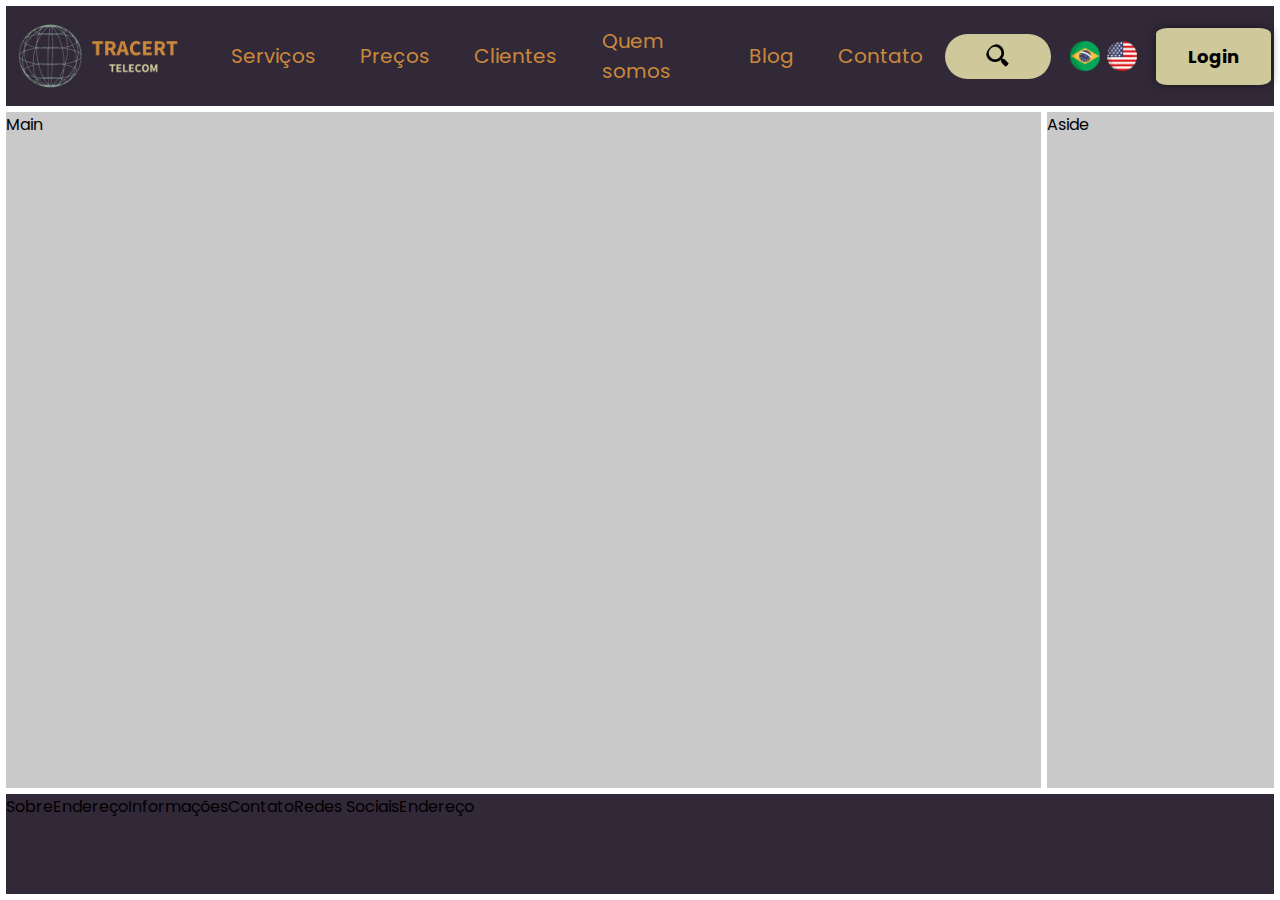
<file: index.html>
<!doctype html>
<html lang="pt-br">
    <head>
        <meta charset="utf-8">
        <meta name="viewport" content="width=device-width, initial-scale=1.0">
        <link rel="stylesheet" type="text/css" href="./css/style.css">
        <title> Tracert - Sua visão, nossa tecnologia.</title>
    </head>
    <body>
        <header>
            <a href="./index.html" id="logo"><img class="img" src="img/TRACERT.png" alt="Logo tracert"></a>
            <button id="openMenu">&#9776;</button>
            <nav id="menu">
                <button id="closeMenu">X</button>
                <div class="links_menu">
                    <a href="#">Serviços</a>
                    <a href="#">Preços</a>
                    <a href="#">Clientes</a>
                    <a href="#">Quem somos</a>
                    <a href="#">Blog</a>
                    <a href="#">Contato</a>
                 </div>
                <div class="searchbox">
                    <input class="search-txt" type="text" name="txtsearch" placeholder="Buscar">
                    <a class="search-btn" href="#">
                        <img class="search-btn" src="./img/lupa.png" alt="Lupa de pesquisa">
                    </a>
                </div>
                <div class="lang">
                    <a href="./index.html"><img class="bnd" src="./img/br.png" alt="bandeira do brasil"></a>
                    <a href="./index.html"><img class="bnd" src="./img/eua.png" alt="bandeira dos estados unidos"></a>
                </div>
                <div class="botao_login">
                    <button id="btn_login">Login</button>
                </div>             
            </nav>
        </header>
        <main>Main </main>
        <aside>Aside</aside>
        <footer>
            <a href="#">Sobre</a>
            <a href="#">Endereço</a>
            <a href="#">Informações</a>
            <a href="#">Contato</a>
            <a href="#">Redes Sociais</a>
            <a href="#">Endereço</a>
        </footer>
        <script type="text/javascript" src="./js/script.js"></script>
    </body> 
</html>
</file>
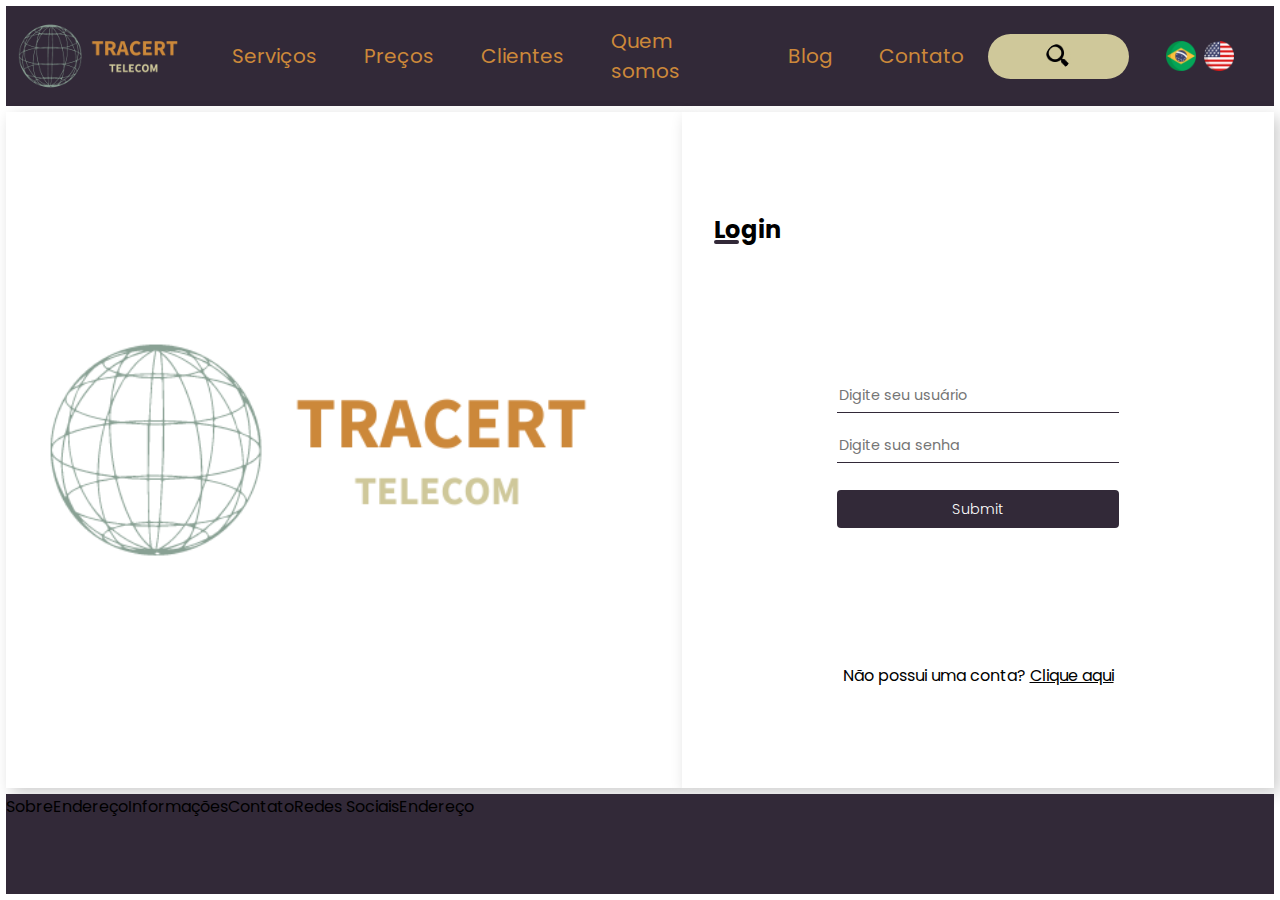
<file: login.html>
<!DOCTYPE html>
<html lang="pt-br">
    <head>
        <meta charset="utf-8">
        <meta name="viewport" content="width=device-width, initial-scale=1.0">
        <link rel="stylesheet" type="text/css" href="./css/style.css">
        <title> Tracert - Sua visão, nossa tecnologia.</title>
    </head>
    <body>
        <header>
            <a href="./index.html" id="logo"><img class="img" src="img/TRACERT.png" alt="Logo tracert"></a>
            <button id="openMenu">&#9776;</button>
            <nav id="menu">
                <button id="closeMenu">X</button>
                <div class="links_menu">
                    <a href="#">Serviços</a>
                    <a href="#">Preços</a>
                    <a href="#">Clientes</a>
                    <a href="#">Quem somos</a>
                    <a href="#">Blog</a>
                    <a href="#">Contato</a>
                 </div>
                <div class="searchbox">
                    <input class="search-txt" type="text" name="txtsearch" placeholder="Buscar">
                    <a class="search-btn" href="#">
                        <img class="search-btn" src="./img/lupa.png" alt="Lupa de pesquisa">
                    </a>
                </div>
                <div class="lang">
                    <a href="./index.html"><img class="bnd" src="./img/br.png" alt="bandeira do brasil"></a>
                    <a href="./index.html"><img class="bnd" src="./img/eua.png" alt="bandeira dos estados unidos"></a>
                </div>          
            </nav>
        </header>
        <main>
            <div class="ladoA">
                <img id=logo_login src="./img/TRACERT (1).png" alt="logo tracert">
            </div> 
            <div class="ladoB">
                <h2>Login</h2>
                <form action="">
                    <div class="input-field">
                        <input type="text" name="username" id="username" placeholder="Digite seu usuário">
                        <div class="underline"></div>
                    </div>
                    <div class="input-field">
                        <input type="password" name="password" id="password" placeholder="Digite sua senha">
                        <div class="underline"></div>
                    </div>
                    <input type="submit" valeu="Continue">
                </form>
                <div class="footer_form">
                    <span>Não possui uma conta? <a href="#">Clique aqui</a></span>
                </div>
            </div> 
        </main>
        <footer>
            <a href="#">Sobre</a>
            <a href="#">Endereço</a>
            <a href="#">Informações</a>
            <a href="#">Contato</a>
            <a href="#">Redes Sociais</a>
            <a href="#">Endereço</a>
        </footer>
        <script type="text/javascript" src="./js/script.js"></script>
    </body>
</html>
</file>
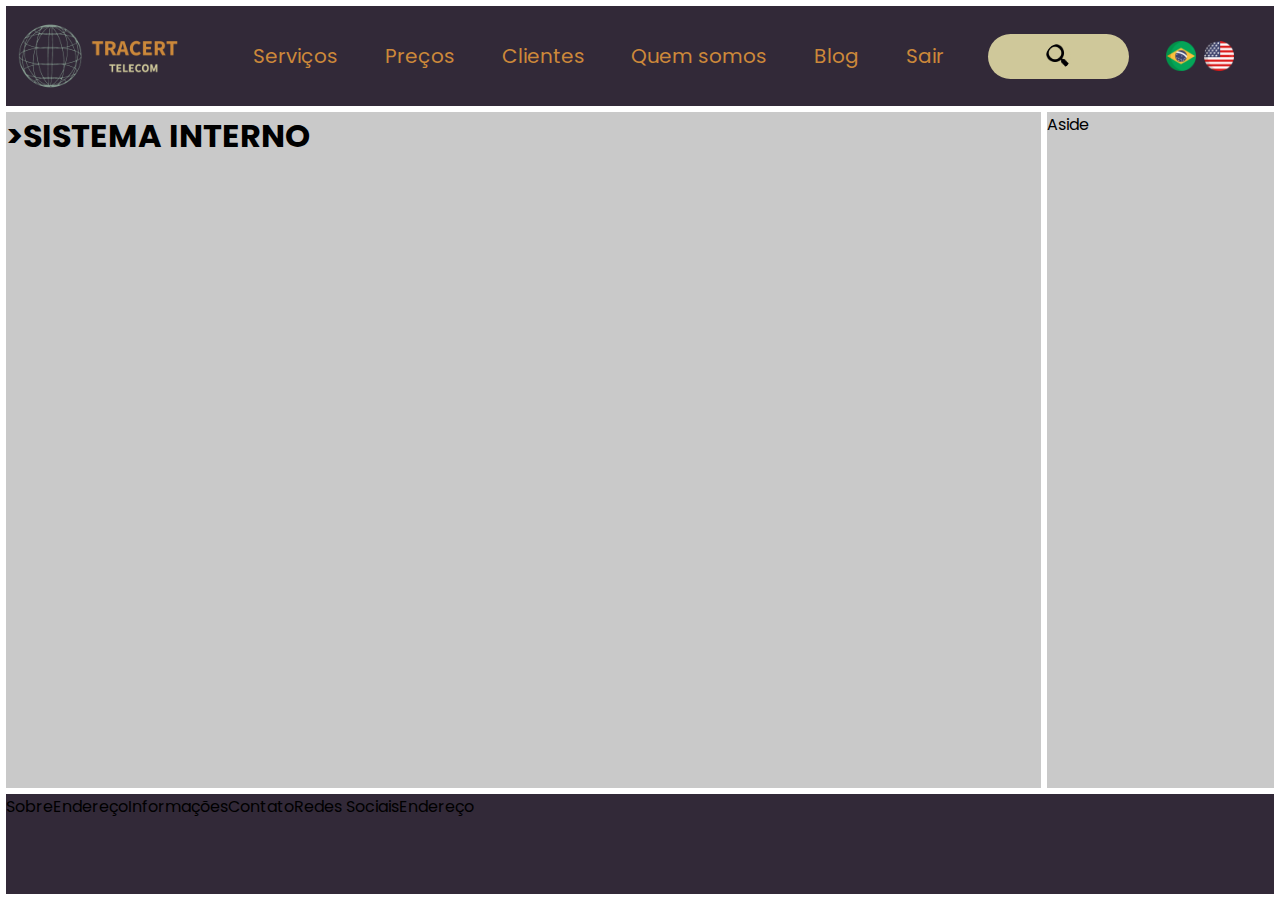
<file: sistema.html>
<!doctype html>
<html lang="pt-br">
    <head>
        <meta charset="utf-8">
        <meta name="viewport" content="width=device-width, initial-scale=1.0">
        <link rel="stylesheet" type="text/css" href="./css/style.css">
        <title> Tracert - Sua visão, nossa tecnologia.</title>
    </head>
    <body>
        <header>
            <a href="./index.html" id="logo"><img class="img" src="img/TRACERT.png" alt="Logo tracert"></a>
            <button id="openMenu">&#9776;</button>
            <nav id="menu">
                <button id="closeMenu">X</button>
                <div class="links_menu">
                    <a href="#">Serviços</a>
                    <a href="#">Preços</a>
                    <a href="#">Clientes</a>
                    <a href="#">Quem somos</a>
                    <a href="#">Blog</a>
                    <a href="./sair.php">Sair</a>
                 </div>
                <div class="searchbox">
                    <input class="search-txt" type="text" name="txtsearch" placeholder="Buscar">
                    <a class="search-btn" href="#">
                        <img class="search-btn" src="./img/lupa.png" alt="Lupa de pesquisa">
                    </a>
                </div>
                <div class="lang">
                    <a href="./index.html"><img class="bnd" src="./img/br.png" alt="bandeira do brasil"></a>
                    <a href="./index.html"><img class="bnd" src="./img/eua.png" alt="bandeira dos estados unidos"></a>
                </div>         
            </nav>
        </header>
        <main><h1>>SISTEMA INTERNO</h1></main>
        <aside>Aside</aside>
        <footer>
            <a href="#">Sobre</a>
            <a href="#">Endereço</a>
            <a href="#">Informações</a>
            <a href="#">Contato</a>
            <a href="#">Redes Sociais</a>
            <a href="#">Endereço</a>
        </footer>
        <script type="text/javascript" src="./js/script.js"></script>
    </body> 
</html>
</file>
<file: css/style.css>
@charset "UTF-8";
@import url('https://fonts.googleapis.com/css2?family=Poppins:ital,wght@0,100;0,200;0,300;0,400;0,500;0,600;0,700;0,800;0,900;1,100;1,200;1,300;1,400;1,500;1,600;1,700;1,800;1,900&display=swap');

* {
    margin: 0;
    padding: 0;
    box-sizing: border-box;
	border-color: transparent;
	background-color: inherit;
	font-family: "Poppins", sans-serif;
}

body {
    display: flex;
    flex: 1 1 100vw;
    flex-wrap: wrap;
    margin: 3px;
}

header, nav, main, aside, footer {
    display: flex;
    margin: 3px;
    background-color:  #322938;
}
header {
     flex: 1 1 100vw;
     height: 100px;
 }

header #logo {
    display: flex;
    flex: 0 1 200px;
    justify-content: center;
    align-items: center;
}

nav {
    flex: 1 1 200px;
    align-items: center;
    justify-content: flex-end;  
}

.links_menu {
	display: flex;
	flex: 1 1 70%;
	align-items: center;
	justify-content: center;
}

.searchbox, .lang, .botao_login {
	display: flex;
	flex: 1 1 10%;
	align-items: center;
	justify-content: center;
}

.searchbox {
	background-color: #cfc89a;
	border-radius: 40px;
	padding: 10px;
}

.search-btn {
	color: #cc883a;
	float: right;
	width: 25px;
	height: 25px;
	border-radius: 50%;
	background: #cfc89a;
	display: flex;
	justify-content: center;
	align-items: center;
	transition: 2s;
}

.search-txt {
	border: none;
	background-color: #cfc89a;
	outline: none;
	float: left;
	padding: 0;
	color: gray;
	font-size: 16px;
	transition: 0.4s;
	width: 0px;
}

.searchbox:hover > .search-txt {
	width: 240px;
	padding: 0 6px;
}

.searchbox:hover > .search-btn {
	background: white;
}

#btn_login {
	background-color: #cfc89a;
	border: none;
	color: #000;
	padding: 15px 32px;
	text-align: center;
	text-decoration: none;
	display: inline-block;
	font-size: 18px;
	border-radius: 10%;
	font-weight: bold;
	box-shadow: 0 0 10px rgba(0,0,0,0.5);
	cursor: pointer;
}

#btn_login:hover {
	background-color: #b8b28a;
}

nav a {
    margin: 0 3%;
    font-size: 15pt;
	color: #cc883a;
}

main {
    flex: 20 1 500px;   
    height: calc(100vh - 224px); /*100vh mneos os 100px do header e do footer e o calculo das margens(3+3)*4) das tag*/
    background-color: #c9c9c9;
}

aside {
    flex: 1 1 200px;   
	background-color: #c9c9c9;
}

footer {
    flex: 1 1 100vw;
    height: 100px;
}

a {
    text-decoration: none;
    color: inherit;
}
.img {
	height: 100%;
	width: 100%;
	object-fit: cover;
}

.bnd {
	display: flex;
	flex: 1 1 30px;
	height: 30px;
	width: 30px;
	object-fit: cover;
	border: none;
	align-items: center;
}

.ladoA {
	display: flex;
	flex: 1 1 50vw;
	background-color: #fff;
	flex-flow: row wrap;
	align-items: center;
	text-align: center;
	text-decoration: none;
	justify-content: center;
	box-shadow: 5px 5px 15px rgba(0,0,0,0.2);
}

#logo_login {
	display: flex;
	flex: 1 1 100%;
	height: 100%;
	object-fit: cover;
}
.ladoB {
	display: flex;
	flex: 1 1 50vw;
	flex-flow: row wrap;
	background-color: #fff;
	align-items: center;
	text-align: center;
	text-decoration: none;
	justify-content: center;
	height: 100%;
	padding: 2rem;
	box-shadow: 5px 5px 15px rgba(0,0,0,0.2);
}

.ladoB h2 {
	display: flex;
	flex-wrap: wrap;
	flex: 1 1 100vh;
	position: relative;
}

.ladoB h2::before {
	content: "";
	position: absolute;
	height: 4px;
	width: 25px;
	bottom: 3px;
	left: 0;
	border-radius: 8px;
	background-color: #322938;
}

.footer_form {
	display: flex;
	flex-wrap: wrap;
	flex: 1 1 100vh;
	align-items: center;
	justify-content: center;
	
}

.footer_form a {
	text-decoration: underline;
}
.input-field {
	position: relative;
}

form .input-field:first-child {
	margin-bottom: 1.5rem;
}

.input-field .underline::before{
	content: "";
	position: absolute;
	height: 1px;
	width: 100%;
	bottom: -5px;
	left: 0;
	background-color: #322938;

}

.input-field .underline::after{
	content: "";
	position: absolute;
	height: 1px;
	width: 100%;
	bottom: -5px;
	left: 0;
	background-color: #c9c9c9;
	transform: scaleX(0);
	transition: all .3s ease-in-out;
	transform-origin: left;
	
}

.input-field input:focus ~ .underline::after{
	transform: scaleX(1);
}

.input-field input{
	outline: none;
	font-size: 0.9rem;
	color: rgba(0, 0, 0 0.7);
}

.input-field input ::placeholder{
	color: rgba(0, 0, 0 0.5);
}

form {
	display: flex;
	flex-direction: column;
}

form input[type="submit"] {
	margin-top: 2rem;
	padding: 0.4rem;
	background-color: #322938;
	cursor: pointer;
	color: white;
	font-size: 0.9rem;
	font-weight: 300;
	border-radius: 4px;
	transform: all 0.3s ease;
}

form input[type="submit"]:hover{
	letter-spacing: 0.5px;
	background-color: #1b171f;
} 
#formulario-cadastro {
	display: none;


}

.cadastro_titulo {
	display: flex;
	flex-wrap: wrap;
	flex: 1 1 100vh;
	position: relative;
}

.cadastro_titulo::before {
	content: "";
	position: absolute;
	height: 4px;
	width: 25px;
	bottom: 3px;
	left: 0;
	border-radius: 8px;
	background-color: #322938;
}

#nome, #email, #username_cadastro, #password_cadastro, #password_cadastro2  {
	display: flex;
	flex: 1 1 30vw;
	flex-flow: row wrap;
	background-color: #fff;
	align-items: left;
	text-align: left;
	text-decoration: none;
	justify-content: left;
	border: 10rem;
	height: 100%;
	padding: 1rem;
	box-shadow: 5px 5px 15px rgba(0,0,0,0.2);
}


#openMenu, #closeMenu {
	/* Remove a borda. */
	border: none;

	/* Remove a cor de fundo. */
	background: none;

	/* Tamanho da fonte. */
	font-size: 30px;

	/* Espessura da forte. */
	font-weight: bold;

	/* Margem ao redor do elemento              */
	/* (superior, direito, inferior e esquerdo) */
	padding: 0px 5px 0px 5px;

	/* Muda o cursor do mouse para ponteiro.*/
	cursor: pointer;

	/* Oculta o elemento. */
	display: none;
}

@media only screen and (max-width: 717px) {
	#openMenu, #closeMenu {
		/* Retorna a visibilidade padrão. */
		display: block;
	}

	#openMenu {
		/* Espaço a esquerda será preenchido automaticamente
		   colocando os itens a direita. */
		margin-left: auto;
	}

	#closeMenu {
		/* Torna a posição do elemento fixa. */
		position: fixed;

		/* Dispõe o elemento a 15px da esquerda. */
		right: 15px;

		/* Dispõe o elemento a 15px do topo. */
		top: 15px;
	}

	nav {
		/* Torna a posição do elemento fixa. */
		position: fixed;

		/* Ocupa 100% da largura da tela de exibição. */
		width: 100vw;

		/* Ocupa 100% da altura da tela de exibição. */
		height: 100vh;

		/* Cor em RGB, mais transparência. */
		background: rgba(255, 255, 255, 0.8);

		/* Dispõe os itens em coluna. */
		flex-direction: column;

		/* Alinha os itens na horizontal. */
		align-items: center;

		/* Alinha os itens na vertical. */
		justify-content: center;

		/* Remove a margem externa de todos os lados do elemento. */
		margin: 0;

		/* Oculta o elemento. */
		display: none;

		/* Invisivel */
		opacity: 0;

		/* Velocidade de transição de um estado para outro. */
		transition: 0.3s;
	}

	.links_menu{	
		flex-direction: column;
		justify-content: center;
		align-items: right;
		width: 100vw;
		height: 100vh;
	}

	nav a {
		/* Margem de todos os lados. */
		margin: 3%;
	}

	aside {
		height: 100px;
	}
}
</file>
